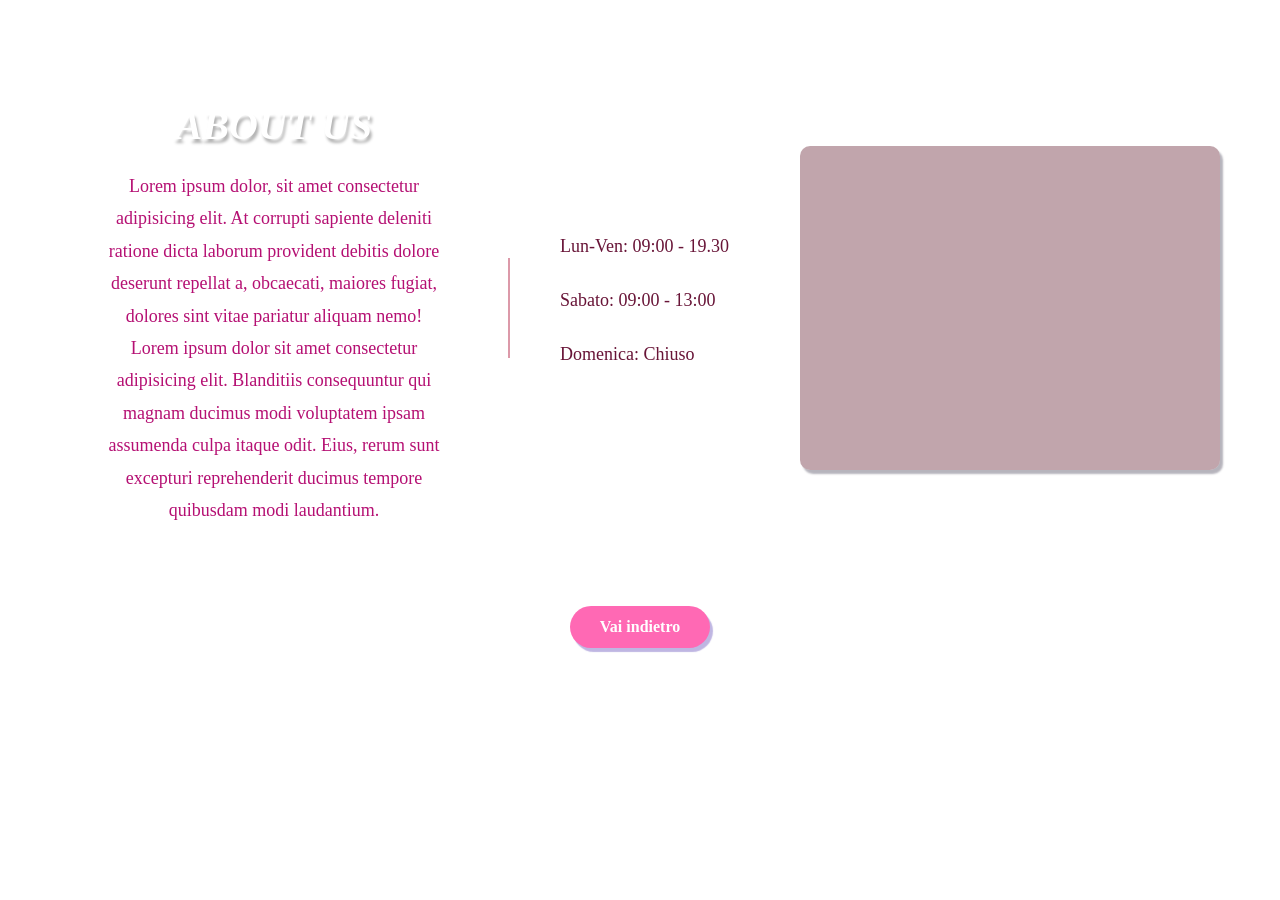
<file: index2.html>
<!DOCTYPE html>
<html lang="en">
<head>
    <meta charset="UTF-8">
    <meta name="viewport" content="width=device-width, initial-scale=1.0">
    <title>About Us</title>
    <link rel="stylesheet" href="style2.css">

</head>
<body>

    <section class="contact">
        <div class="top-row">
            <div class="left-text">
                <h1><em>ABOUT US</em></h1>
                <p>Lorem ipsum dolor, sit amet consectetur adipisicing elit. At corrupti sapiente deleniti ratione dicta laborum provident debitis dolore deserunt repellat a, obcaecati, maiores fugiat, dolores sint vitae pariatur aliquam nemo!</p>
                <p>Lorem ipsum dolor sit amet consectetur adipisicing elit. Blanditiis consequuntur qui magnam ducimus modi voluptatem ipsam assumenda culpa itaque odit. Eius, rerum sunt excepturi reprehenderit ducimus tempore quibusdam modi laudantium.</p>
            </div>

            <div class="linea-verticale"></div>

            <div class="orario">
                <ul>
                    <li>Lun-Ven: 09:00 - 19.30</li><br>
                    <li>Sabato: 09:00 - 13:00</li><br>
                    <li>Domenica: Chiuso</li>
                </ul>
            </div>
    
            <div class="mappa">
                <iframe src="https://www.google.com/maps/embed?pb=!1m18!1m12!1m3!1d1458818.8559401967!2d9.657605291699667!3d44.42791936749108!2m3!1f0!2f0!3f0!3m2!1i1024!2i768!4f13.1!3m3!1m2!1s0x132ab57c46f385dd%3A0x1079b0bfcba7ca0!2sEmilia-Romagna!5e0!3m2!1sit!2sit!4v1779015151810!5m2!1sit!2sit" width="400" height="300" style="border:0;" allowfullscreen="" loading="lazy" referrerpolicy="no-referrer-when-downgrade"></iframe>
            </div>

        </div>
        
        <div class="bottom-btn">
            <a href="index.html" class="btn">Vai indietro</a>
        </div>
        
    </section>

</body>
</html>
</file>
<file: style2.css>
* {
    margin: 0;
    padding: 0;
    box-sizing: border-box;
}
    
body {      
    background-image: url(https://i.pinimg.com/736x/aa/df/f9/aadff9120e8dc0b0b2bc8207eeedda66.jpg);
    display: flex;
    flex-direction: column;
    justify-content: center;
    align-items: center;
    text-align: center;
    }



.contact {
    padding: 60px;
}

.top-row {
    display: flex;
    justify-content: space-around;
    align-items: center;
    gap: 20px;
}

.left-text,
.mappa {
    width: 50%;
}

.mappa {
    box-shadow: 3px 4px 2px rgba(12, 6, 33, 0.3);
    background-color: #7230426f;
    border-radius: 10px;
    padding: 10px;
}


.left-text {
    width: 55%;
    line-height: 1.8;
    padding: 30px;
}

.left-text p{
    max-width: 500px;
    color: rgb(247, 118, 234);
}

.left-text h1 {
    color: white;
    font-size: 40px;
    margin-bottom: 8px;
    text-shadow: 2px 4px 3px rgba(0, 0, 0, 0.3);
}

.left-text p{
    font-size: 18px;
    color: rgb(181, 16, 115);
    font-family: Cambria, Cochin, Georgia, Times, 'Times New Roman', serif;
}


.orario {
    padding: 30px;
    min-width: 250px;
}

.orario ul {
    list-style: none;
}

.orario li {
    display: flex;
    justify-content: space-between;
    gap: 30px;
    margin-bottom: 15px;

    color: rgb(104, 20, 55);
    font-family: 'Franklin Gothic Medium';
    font-size: 18px;
}





.linea-verticale {
  border-left: 2px solid #dc99a9;
  height: 100px;             
  margin: 0 auto;
}





.bottom-btn {
    text-align: center;
    margin-top: 50px;
}

.btn {
    display: inline-block;
    background:#ff69b4;
    color: white;
    padding: 12px 30px;
    text-decoration: none;
    border-radius: 30px;
    font-weight: bold;
    box-shadow: 3px 4px 1px rgba(43, 14, 158, 0.3);

    transition: 0.7s ease;
}

.btn:hover {
    background: black;
    transform: scale(1.1);
    box-shadow: 0px 0px 20px pink;
}
</file>
